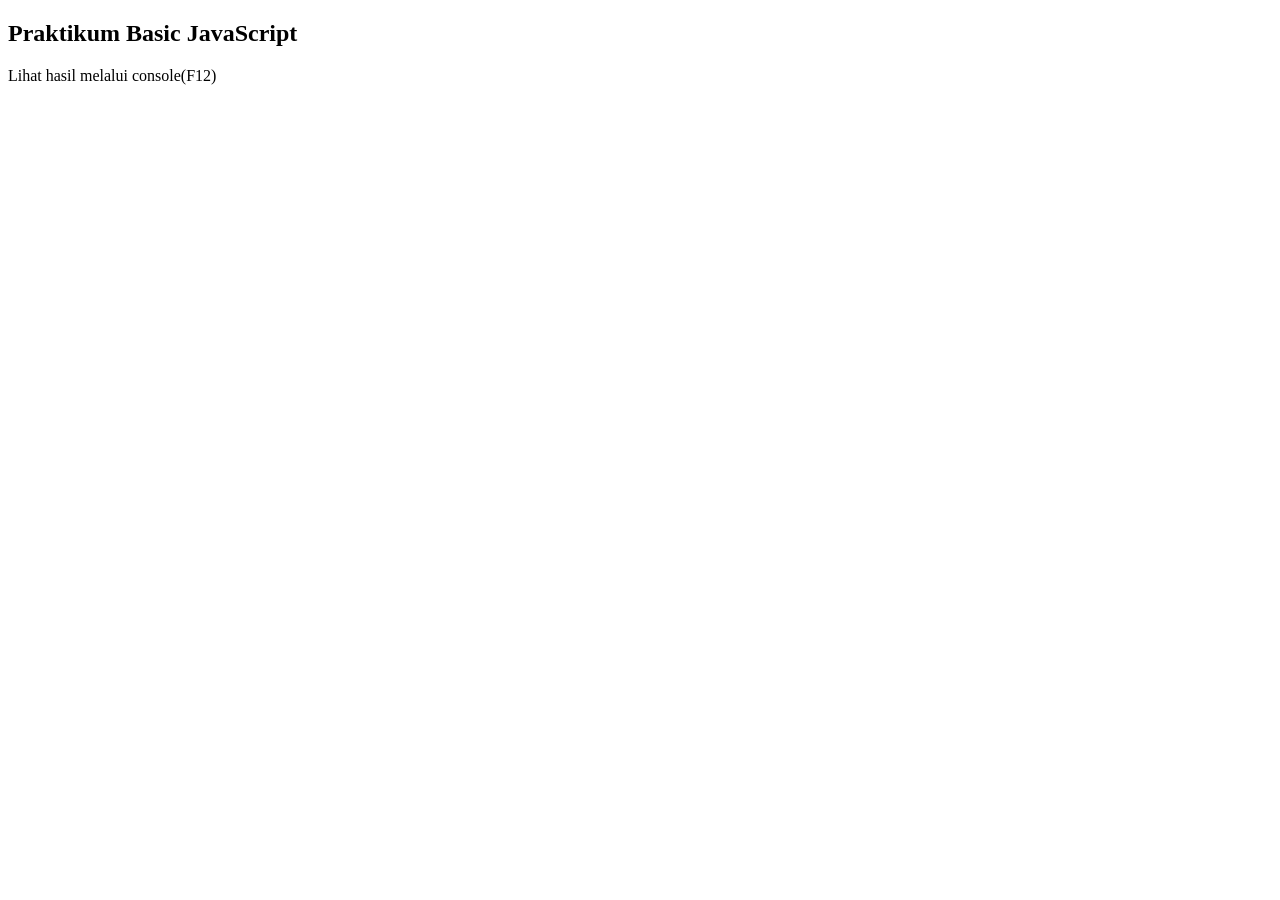
<file: praktikum6/index.html>
<!DOCTYPE html>
<html lang="en">
<head>
    <meta charset="UTF-8">
    <meta name="viewport" content="width=device-width, initial-scale=1.0">
    <title>Praktikum JavaScript</title>
</head>
<body>
    <h2> Praktikum Basic JavaScript</h2>
    <p> Lihat hasil melalui console(F12)</p>

    <script> 
        const nama = "Alwi";
        let umur = 19;
        let nilai = 85;
        let aktif = true;

        console.log("Nama: ", nama);
        console.log("Umur: ", umur);
        console.log("Nilai: ", nilai);
        console.log("Status aktif: ", aktif);
        console.log("Tipe nilai:", typeof nilai);

        const tugas = 80;
        const uts = 75;
        const uas = 90;
        const akhir = tugas * 0.30 + uts * 0.30 + uas * 0.40;

        console.log("Nilai akhir: ", akhir);
        console.log("lulus:", akhir >= 60);

        const nilai1 = 78;
        if (nilai1 >= 85) {
            kategori = "A";
        } else if (nilai1 >= 70) {
            kategori = "B";
        } else if (nilai1 >= 60) {
            kategori = "C";
        } else {
            kategori = "D";
        }

        console.log("Nilai: ", nilai);
        console.log("Kategori: ", kategori);

        function hitungDiskon(harga, persen) {
            return harga - (harga * persen / 100);
        }

        for (let i = 0; i <= 3; i++) {
            const harga = i * 10000;
            const bayar = hitungDiskon(harga, 10);
            console.log("Barang" , i, "Harga: ", harga, "Bayar: ", bayar);
        }
    </script>
</body>
</html>
</file>
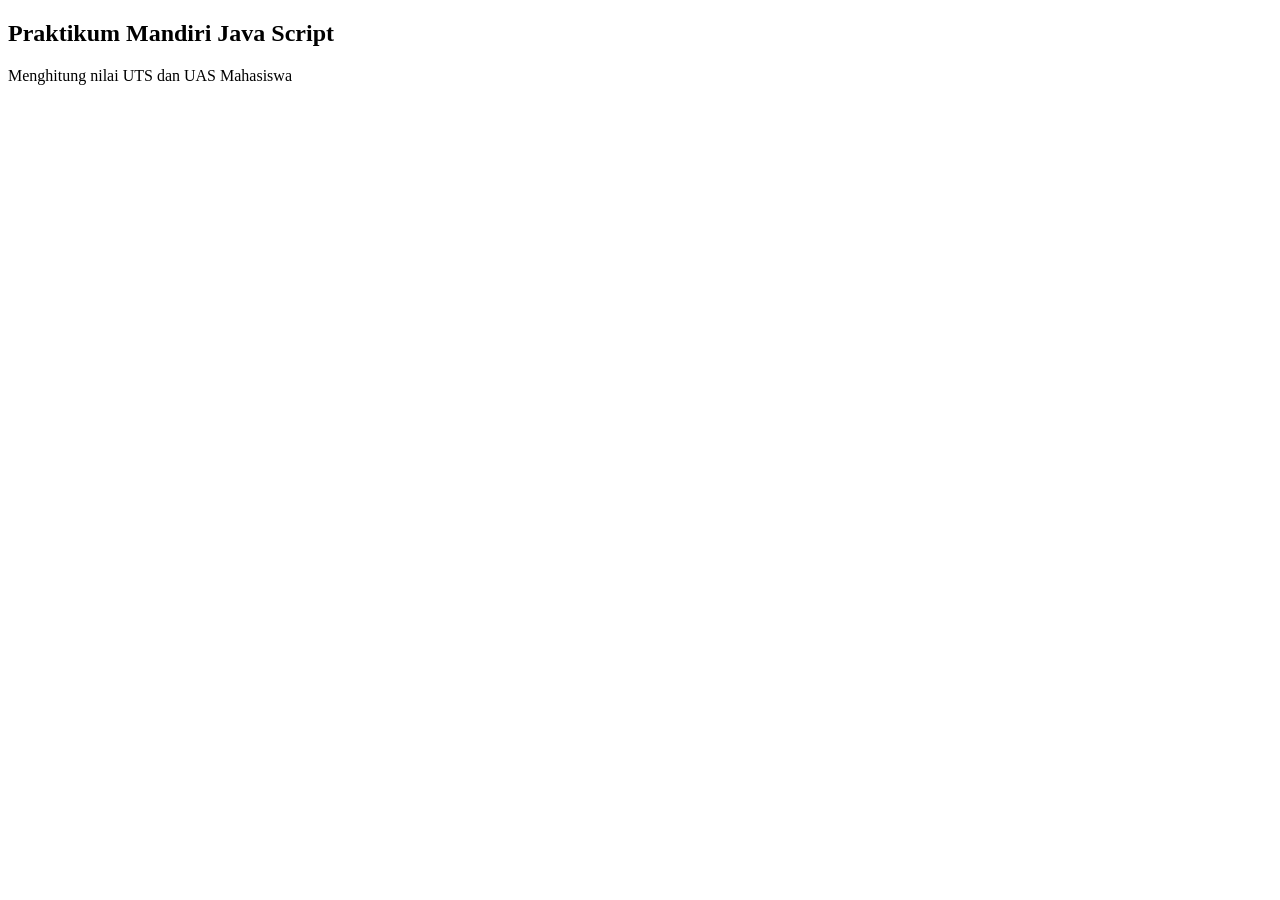
<file: praktikum6/praktikum mandiri/index.html>
<!DOCTYPE html>
<html lang="en">
<head>
    <meta charset="UTF-8">
    <meta name="viewport" content="width=device-width, initial-scale=1.0">
    <title>Praktikum Mandiri Java Script</title>
</head>
<body>
    <h2>Praktikum Mandiri Java Script</h2>
    <p>Menghitung nilai UTS dan UAS Mahasiswa</p>

    <script>
    const nama = "Alwi";
    const tugas = 80;
    const uts = 70;
    const uas = 90;
    const nilaiAkhir = tugas * 0.30 + uts * 0.30 + uas * 0.40;

    let status;

    if (nilaiAkhir >= 60) {
        status = "LULUS";
    } else {
        status = "TIDAK LULUS";
    }

    console.log("Nama:", nama);
    console.log("Nilai akhir:", nilaiAkhir);
    console.log("Status:", status);
</script>
    
</body>
</html>
</file>
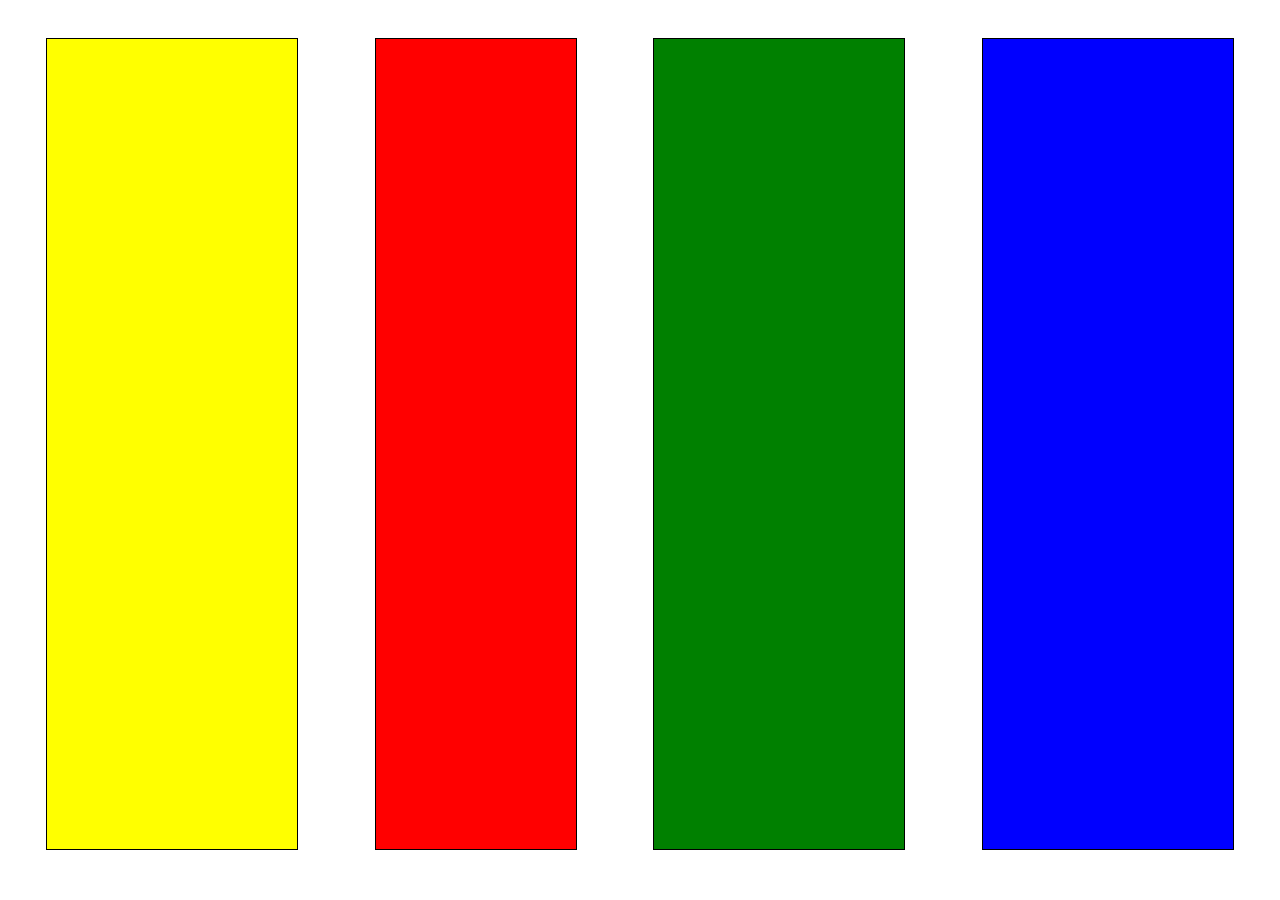
<file: praktikum-5.html>
<!DOCTYPE html>
<html lang="en">
<head>
    <meta charset="UTF-8">
    <meta name="viewport" content="width=device-width, initial-scale=1.0">
    <title>Document</title>
    <link rel="stylesheet" href="box.css">
</head>
<body>
  <div class="container">
    <div class="box1"></div>
    <div class="box2"></div>
    <div class="box3"></div>
    <div class="box4"></div>
</div>
</body>
</html>
</file>
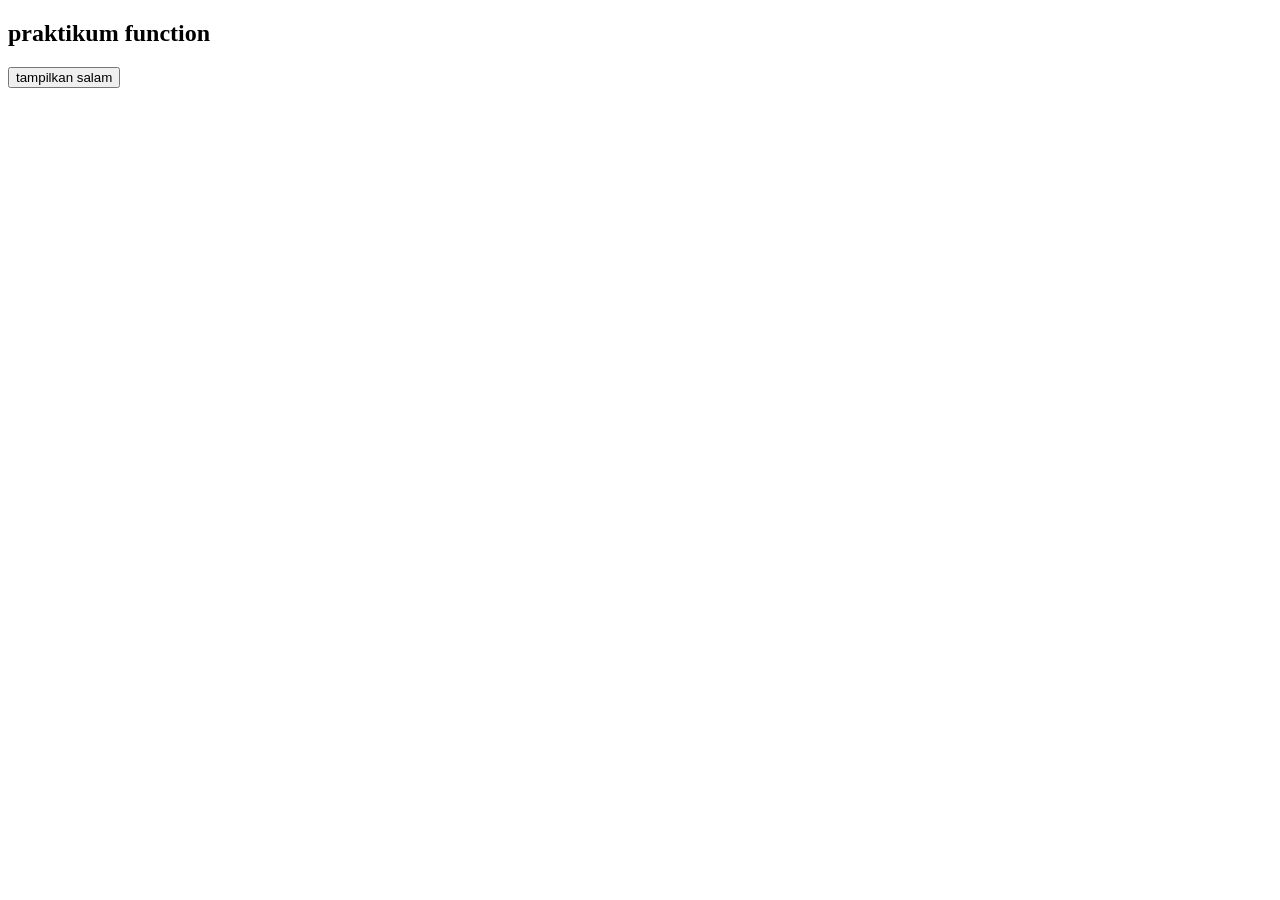
<file: praktikum7/index .html>
<!DOCTYPE html>
<html lang="en">
<head>
    <meta charset="UTF-8">
    <meta name="viewport" content="width=device-width, initial-scale=1.0">
    <title>Document</title>
</head>
<body>
    <h2>praktikum function</h2>
    <button onclick="salam">tampilkan salam</button>


    <script>
        function salam() {
            alert("SElamat belajar javascript")
        }
    </script>
</body>
</html>
</file>
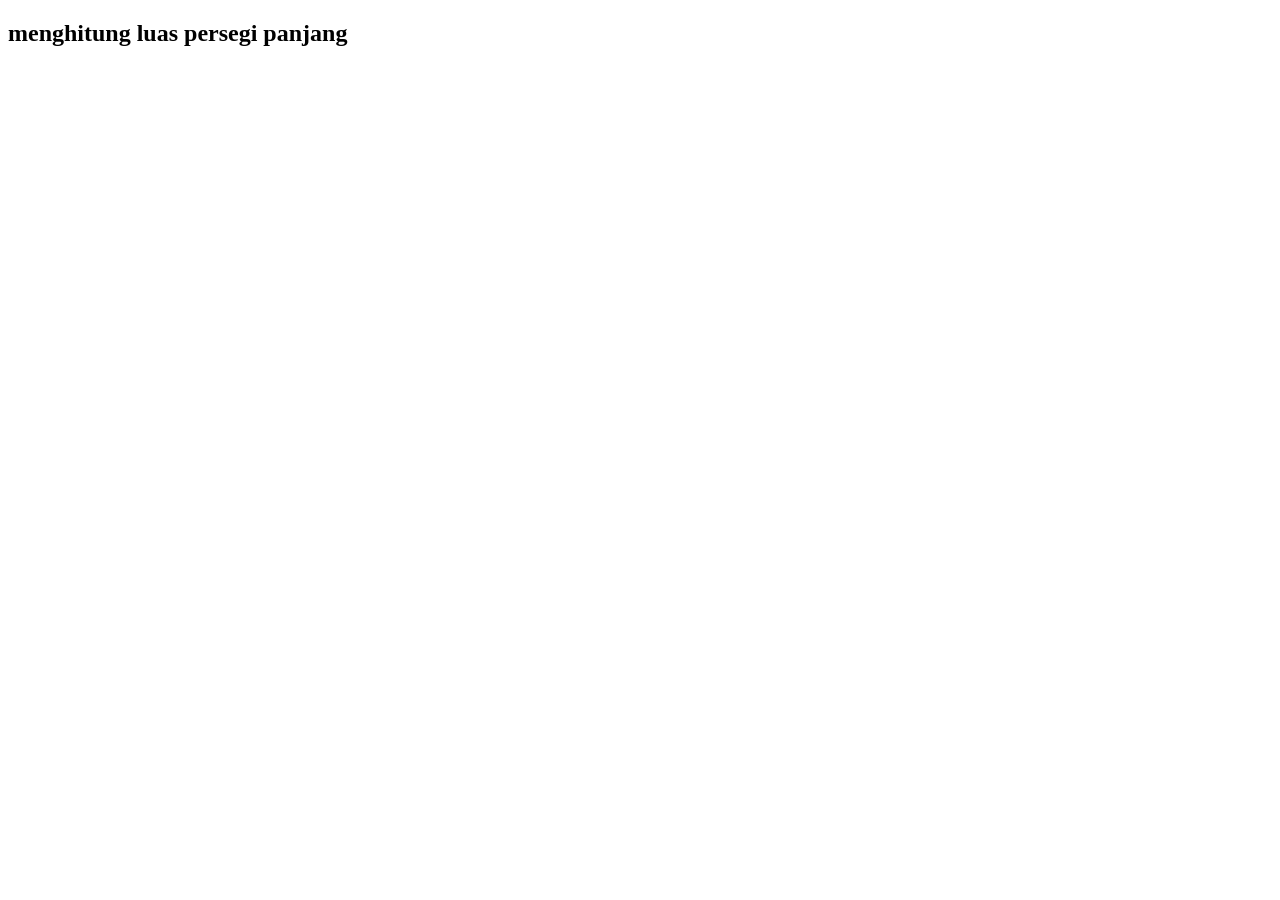
<file: praktikum7/percobaanke2.html>
<!DOCTYPE html>
<html lang="en">
<head>
    <meta charset="UTF-8">
    <meta name="viewport" content="width=device-width, initial-scale=1.0">
    <title>Document</title>
</head>
<body>
    <h2>menghitung luas persegi panjang</h2>
    <p></p>

    <script> 
        function hitungLuas(panjang, lebar) {
            return panjang * lebar;
        }
        const luas = hitungLuas(4, 5)
        document.getElementById("hasil").textContent = 
        "Luas persegi panjang = " + luas;


</script>
</body>
</html>
</file>
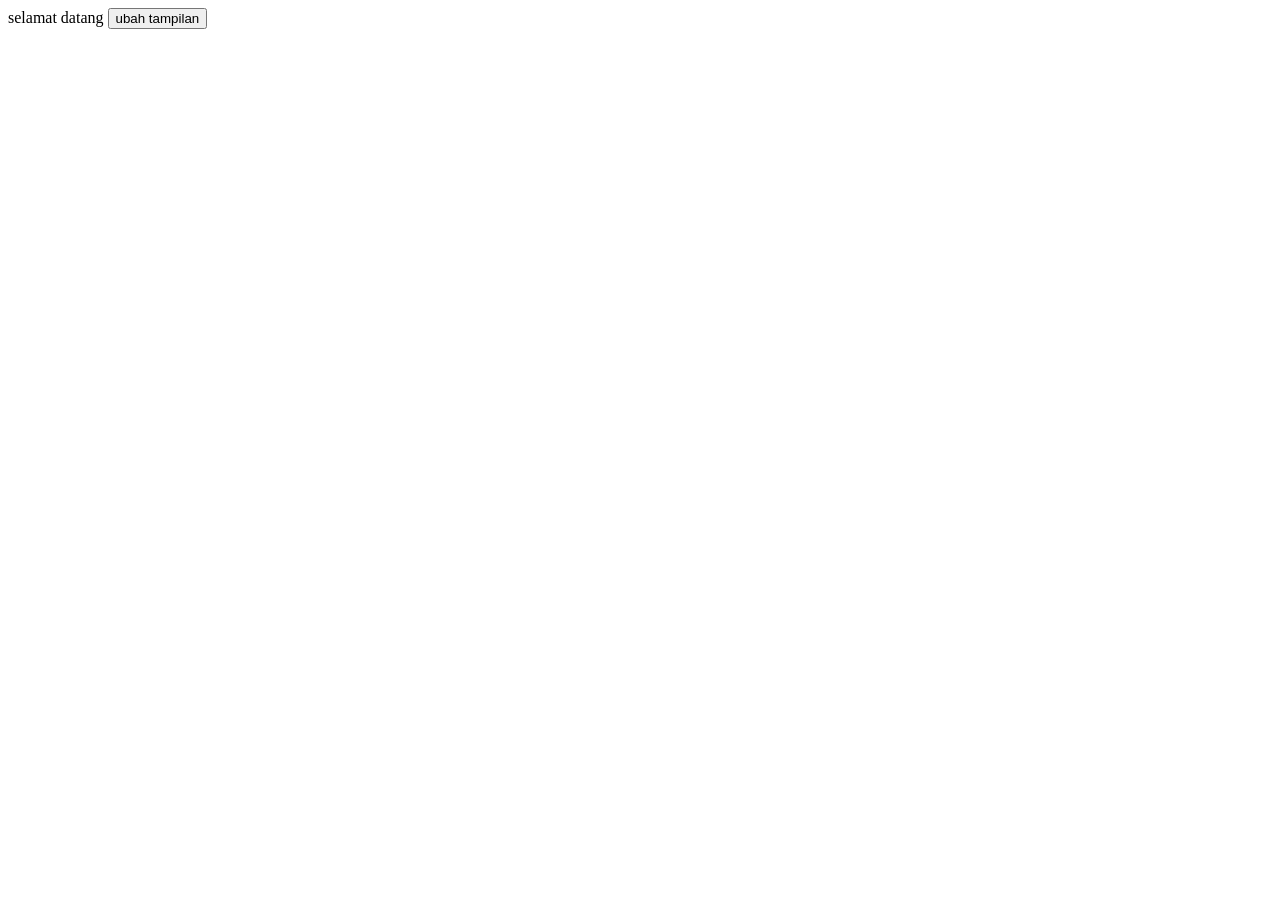
<file: praktikum7/percobaanke3.html>
<!DOCTYPE html>
<html lang="en">
<head>
    <meta charset="UTF-8">
    <meta name="viewport" content="width=device-width, initial-scale=1.0">
    <title>Document</title>
</head>
<body>
    <h2id="judul"> selamat datang</h2>
    <button id="btmUbah">ubah tampilan </button>
    <script>
        function ubahTampilan() {
            const judul = document.getElementById("judul");
            judul.textContent = "Belajar dom javascript";
            judul.style.color = "yellow";
        }

        document.getElementById("btmUbah")
          .addEventListener("click", ubahTampilan);
    </script>
</body>
</html>
</file>
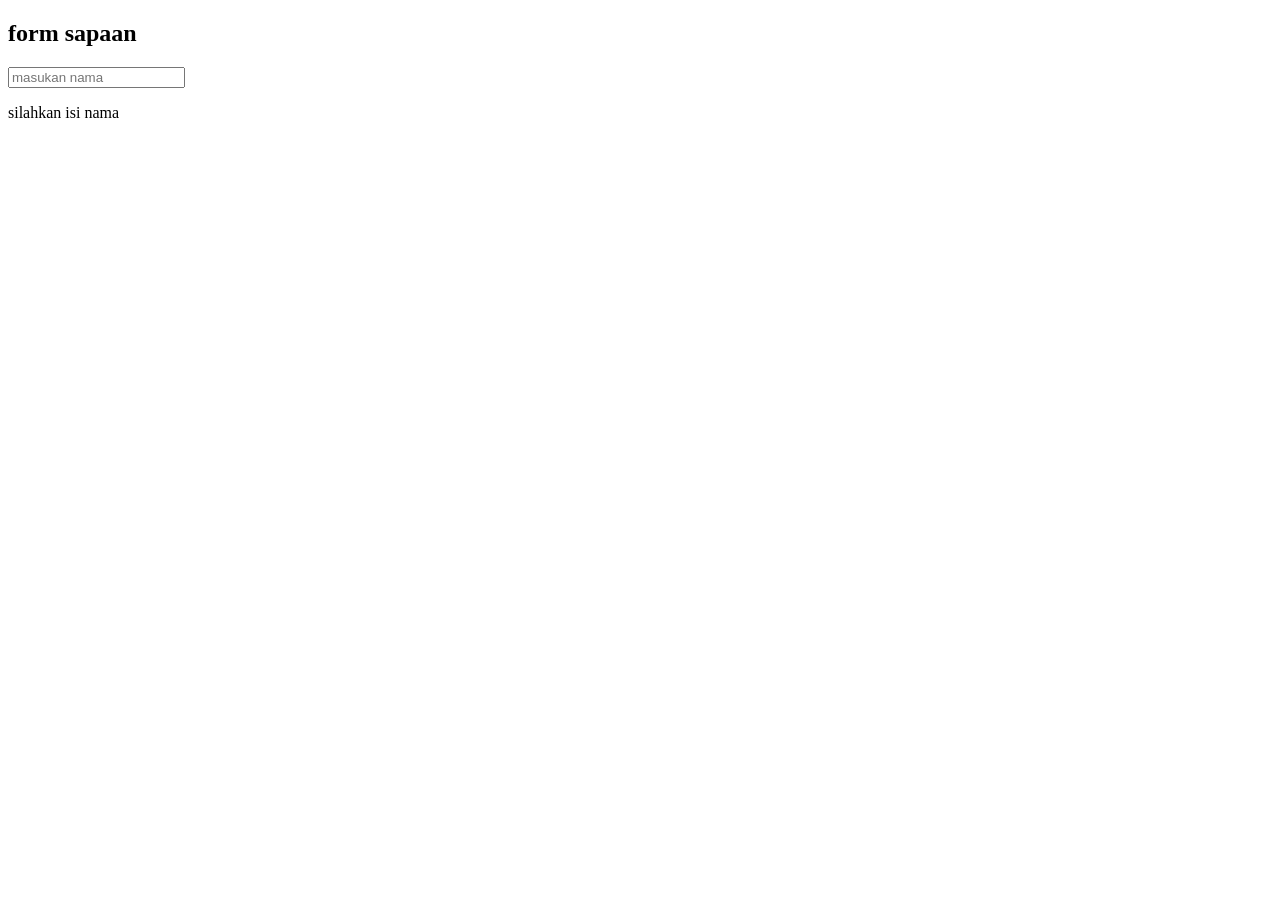
<file: praktikum7/percobaanke4.html>
<!DOCTYPE html>
<html lang="en">
<head>
    <meta charset="UTF-8">
    <meta name="viewport" content="width=device-width, initial-scale=1.0">
    <title>Document</title>
</head>
<body>
    <h2>form sapaan</h2>
    <input id="nama" type="text" placeholder="masukan nama">
    <p id="pesan">silahkan isi nama</p>

    <script>
        const inputNama = document.querySelector("#nama");
        const pesan = document.querySelector("#pesan");

        function tampilkanSapaan() {
            const nama = inputNama.value;
            pesan.textContent = nama === "" ?
                "silahkan isi nama" : "halo, " + nama + "!";
        }

        inputNama.addEventListener("input", tampilkanSapaan)
    </script>
</body>
</html>
</file>
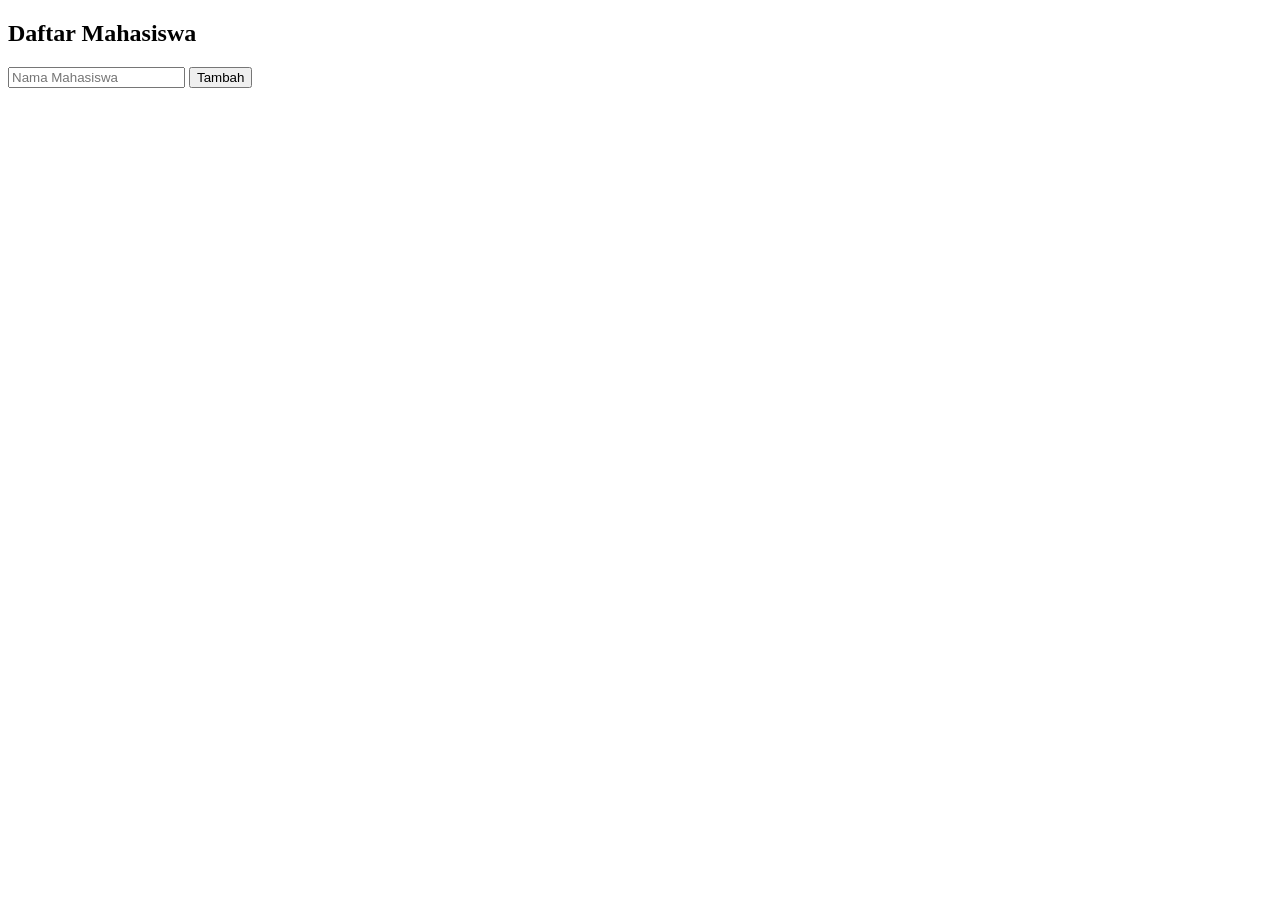
<file: praktikum7/percobaanke5.html>
<!DOCTYPE html>
<html lang="en">
<head>
    <meta charset="UTF-8">
    <meta name="viewport" content="width=device-width, initial-scale=1.0">
    <title>Document</title>
</head>
<body>
    <h2>Daftar Mahasiswa</h2>
    <input id="nama" placeholder="Nama Mahasiswa">
    <button id="tambah">Tambah</button>
    <ul id="daftarMahasiswa"></ul>

    <script>
        const input = document.getElementById("nama");
        const daftar = document.getElementById("daftar");

        function tambahMahasiswa() {
            const name = input.value.trim();
            if (nama === " "){
                alert("Nama wajib diisi");
                return;
            }
            const item = document.createElement("li");
            item.appendChild(document.createTextNode(nama));
            const tombolHapus = document.createElement("button");
            
            tombolHapus.textContent = "hapus";
            tombolHapus.addEventListener("click", () => item.remove());
            
            item.appendChild(tombolHapus);
            daftar.appendChild(item);

            input.value = "";
            input.focus();

        }

        document.getElementById("tambah")
          .addEventListener("click", tambahMahasiswa);
    </script>
</body>
</html>
</file>
<file: box.css>
.container {
    display: flex;
    justify-content: space-around;
    flex-wrap: wrap;
    align-items: center;
    padding-top: 20px;
}

.box1 {
    width: 250px;
    height: 90vh;
    background-color: yellow;
    margin: 10px;
    border: 1px solid;
}

.box2 {
    width: 200px;
    height: 90vh;
    background-color: red;
    margin: 10px;
    border: 1px solid;
}

.box3 {
    width: 250px;
    height: 90vh;
    background-color: green;
    margin: 10px;
    border: 1px solid;
}

.box4 {
    width: 250px;
    height: 90vh;
    background-color: blue;
    margin: 10px;
    border: 1px solid;
}
</file>
